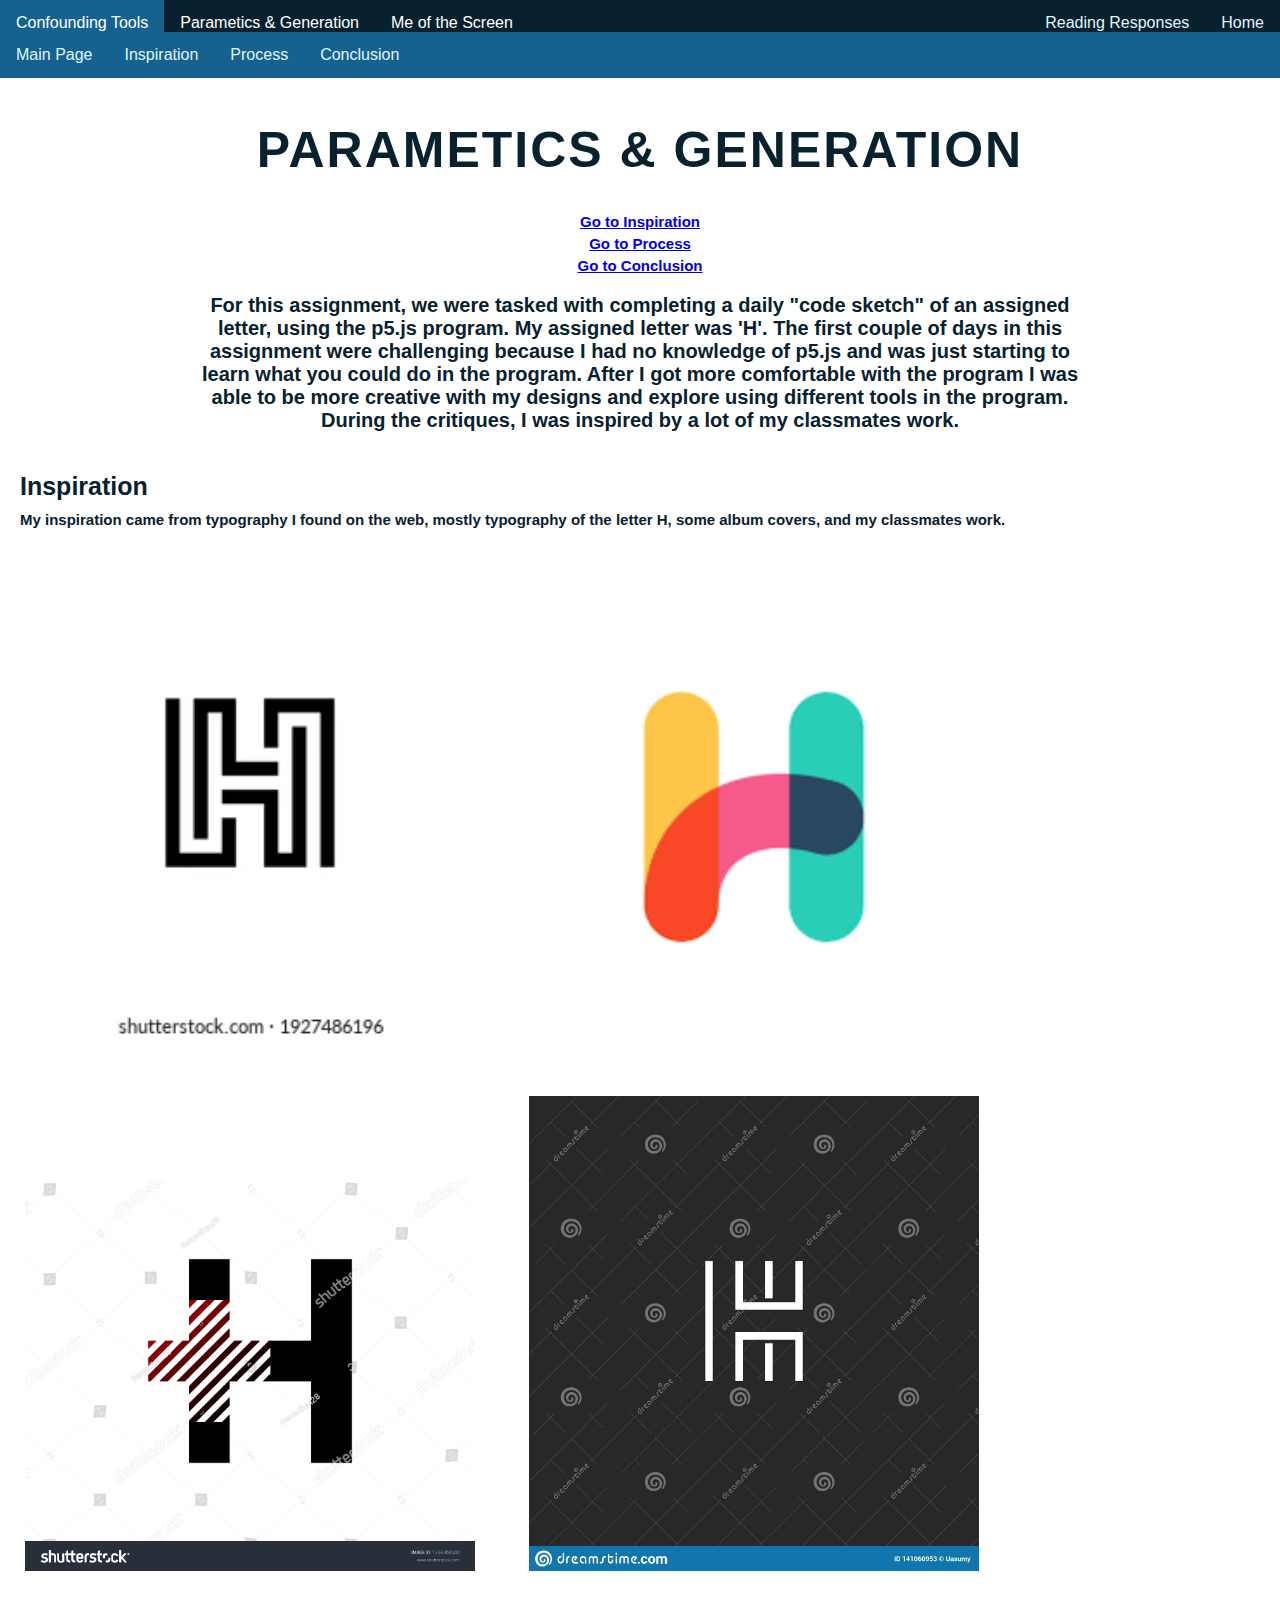
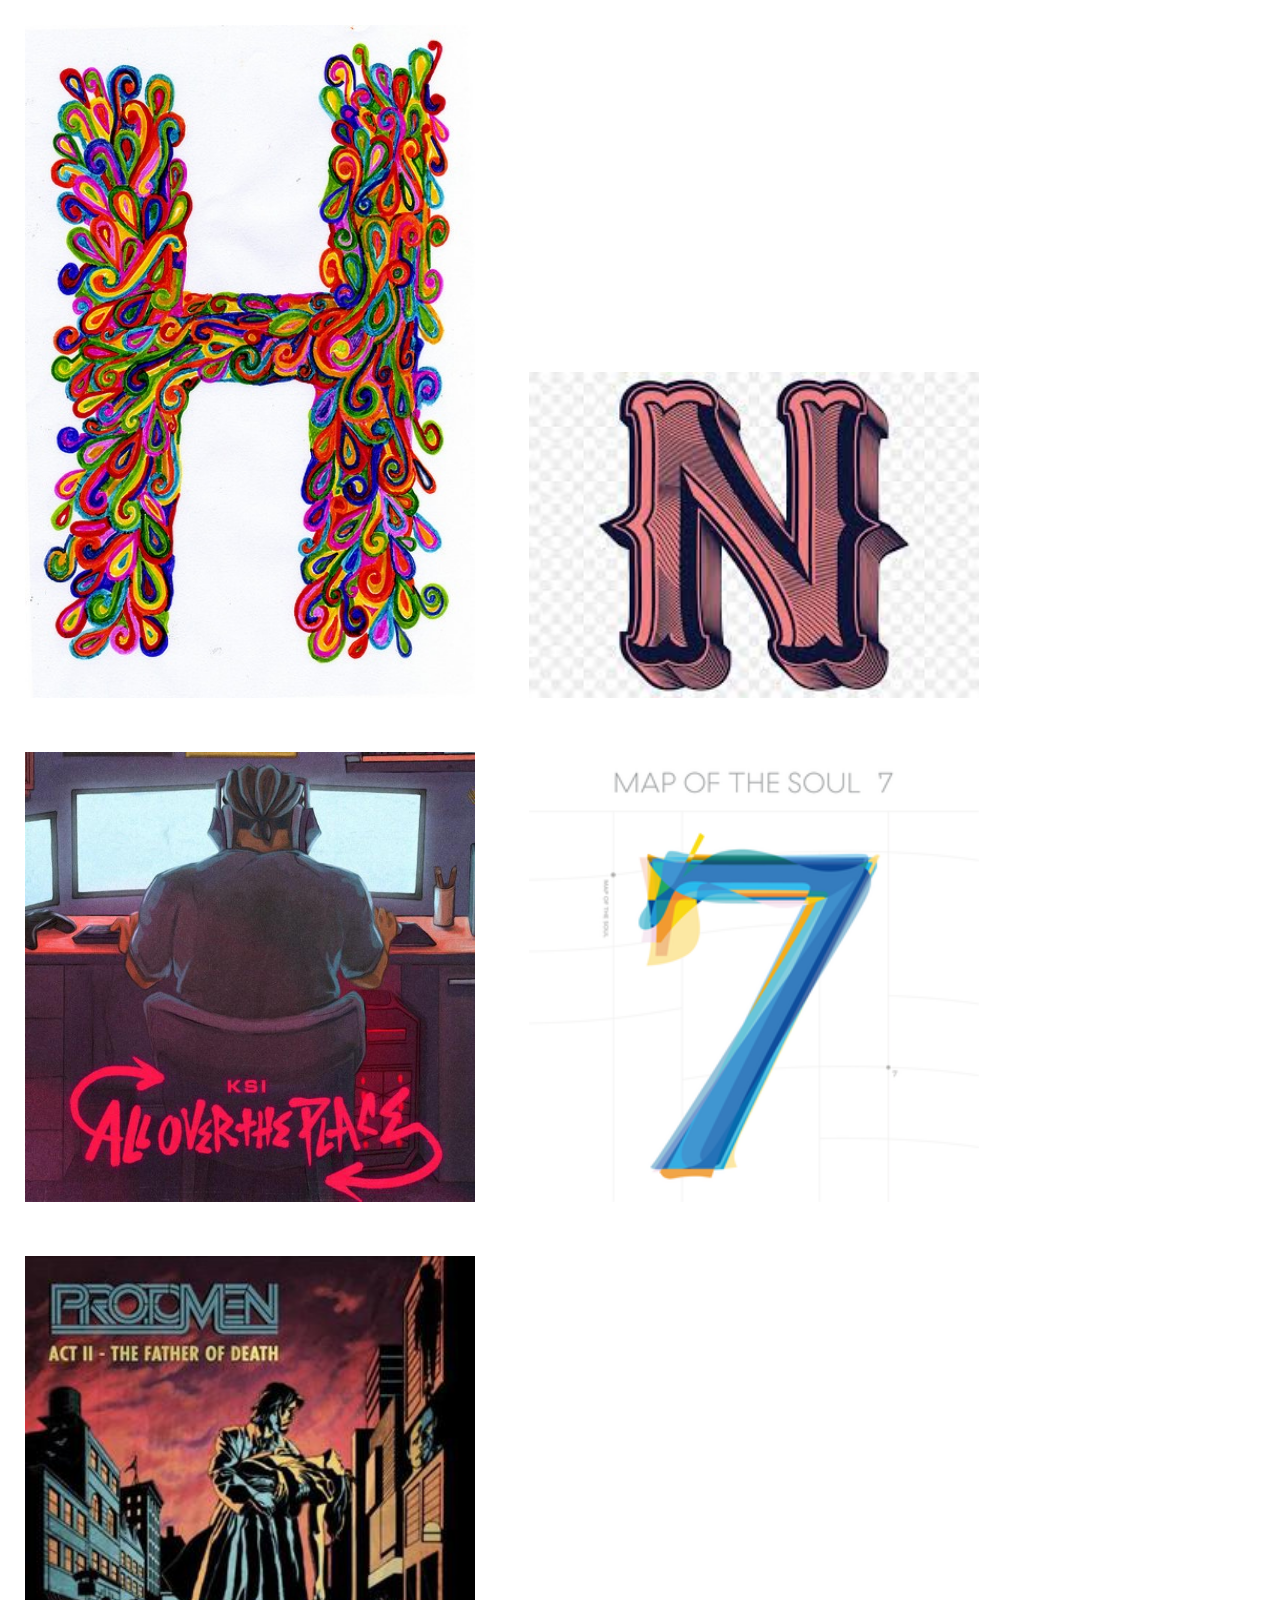
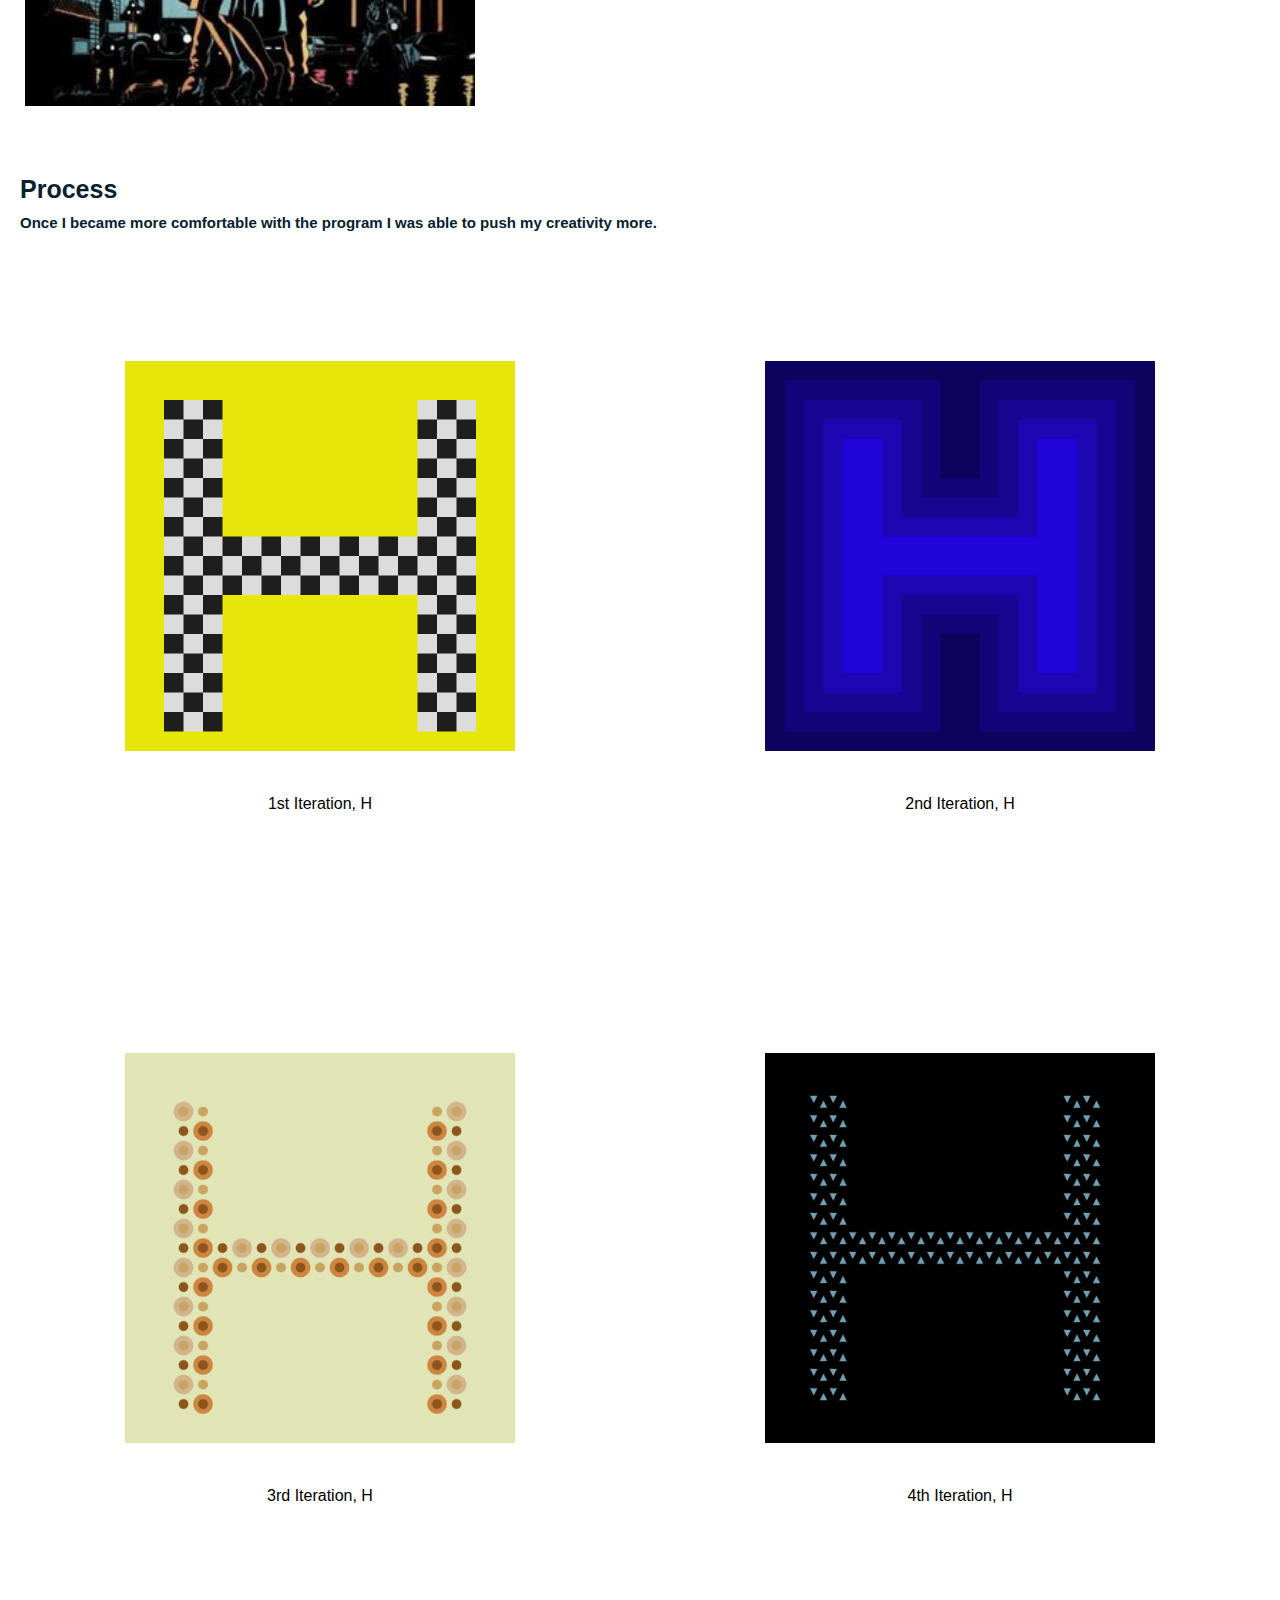
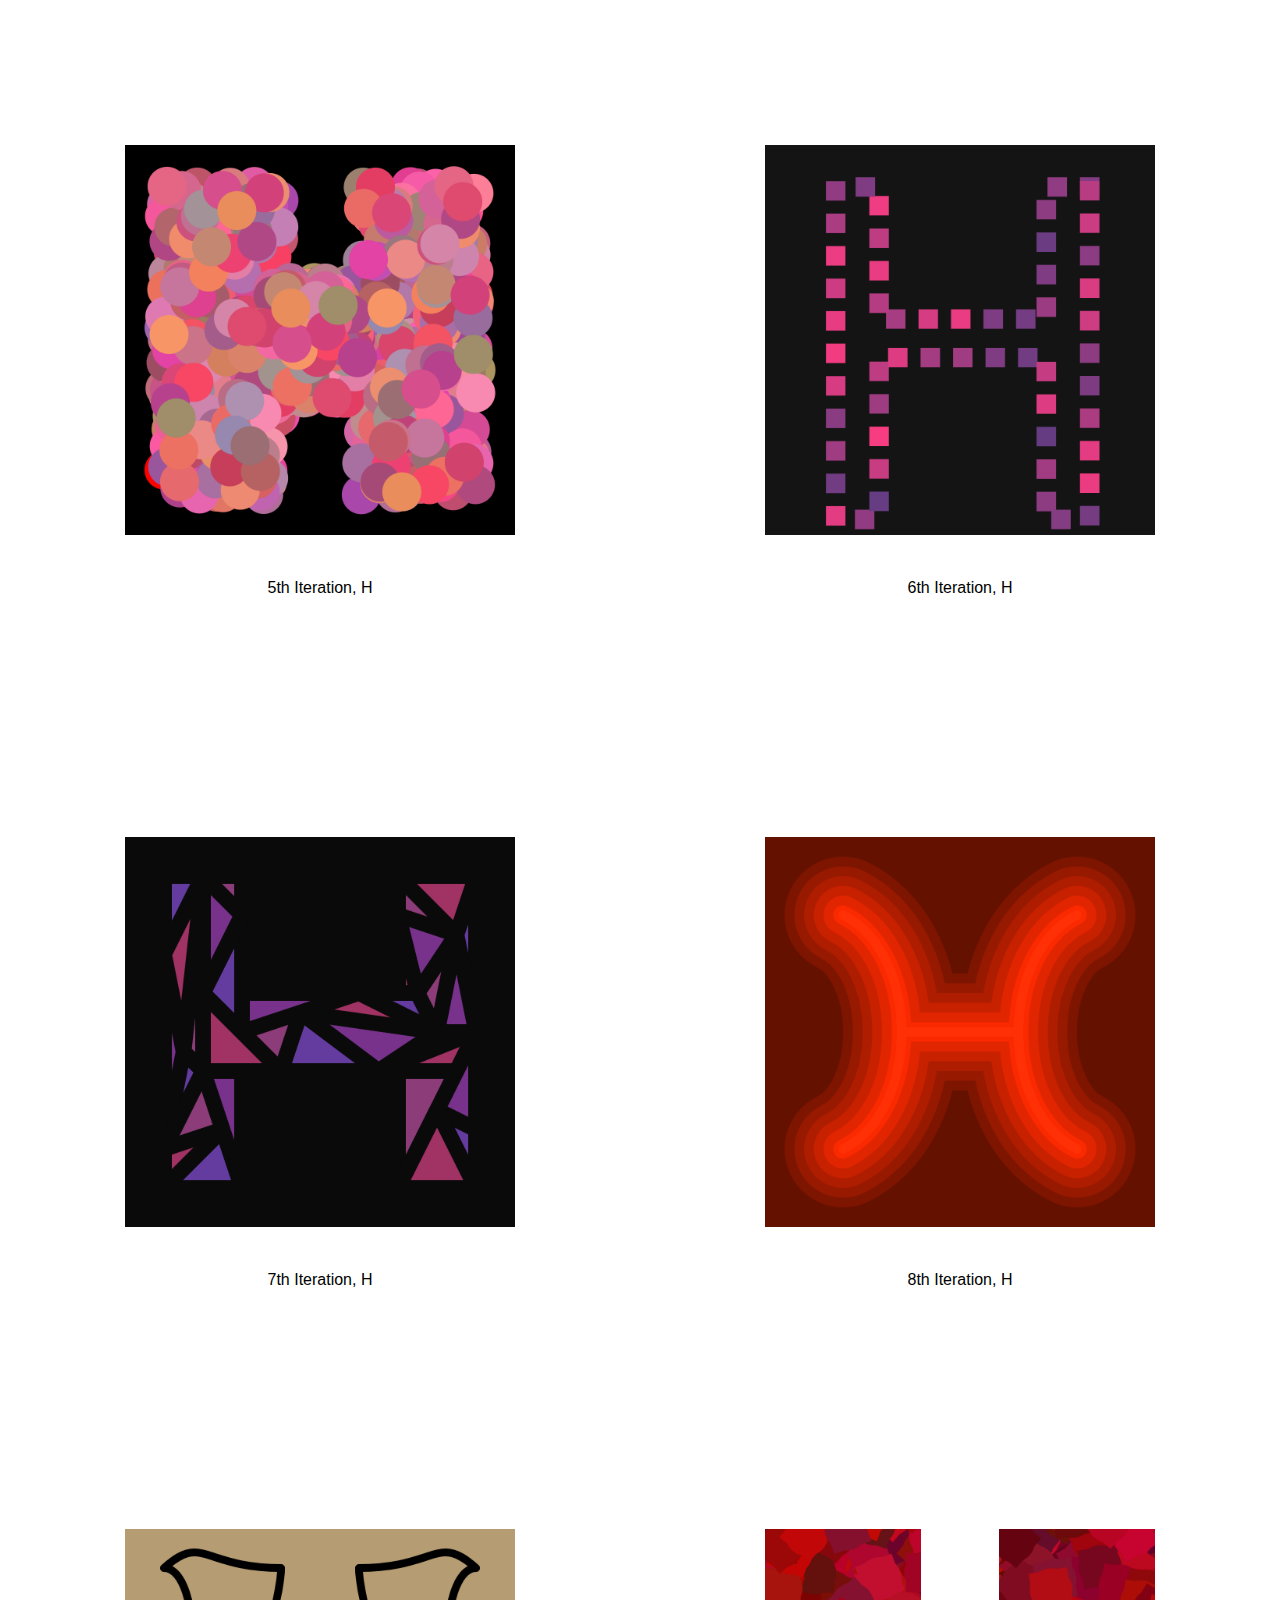
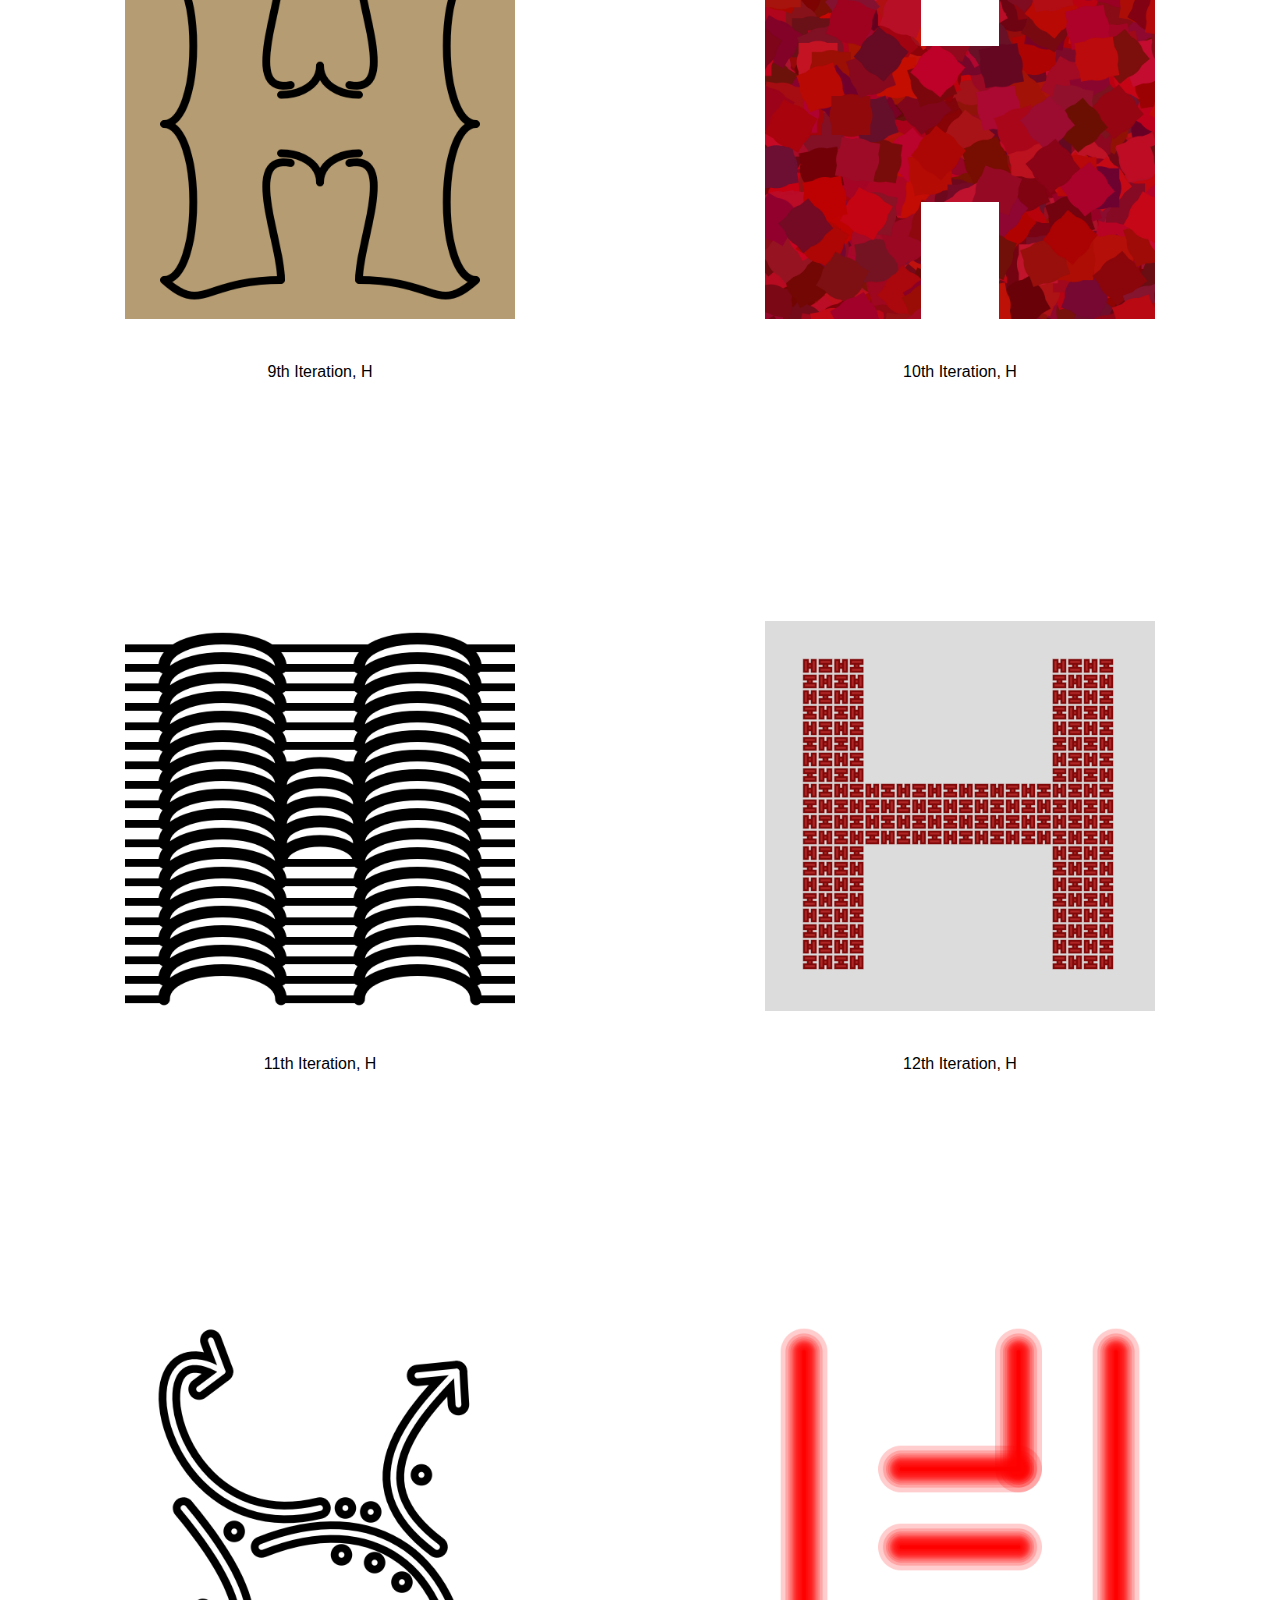
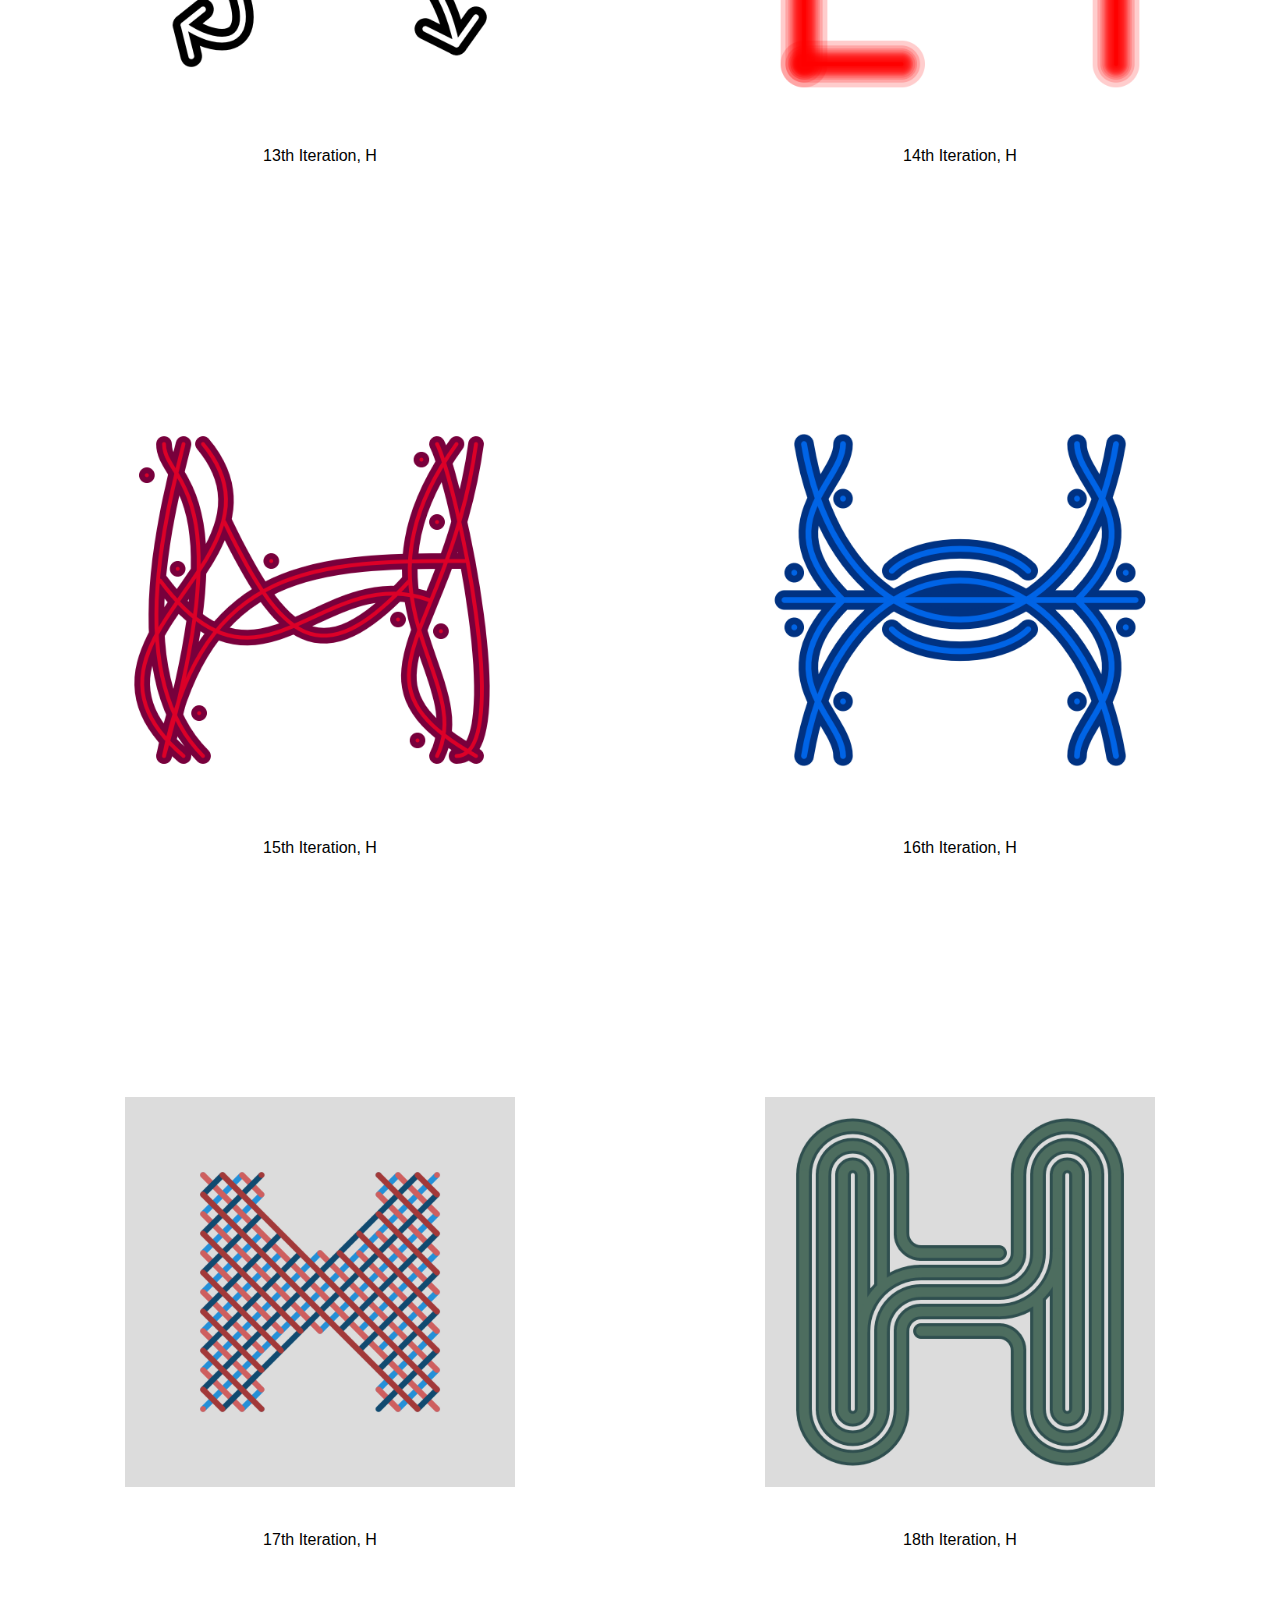
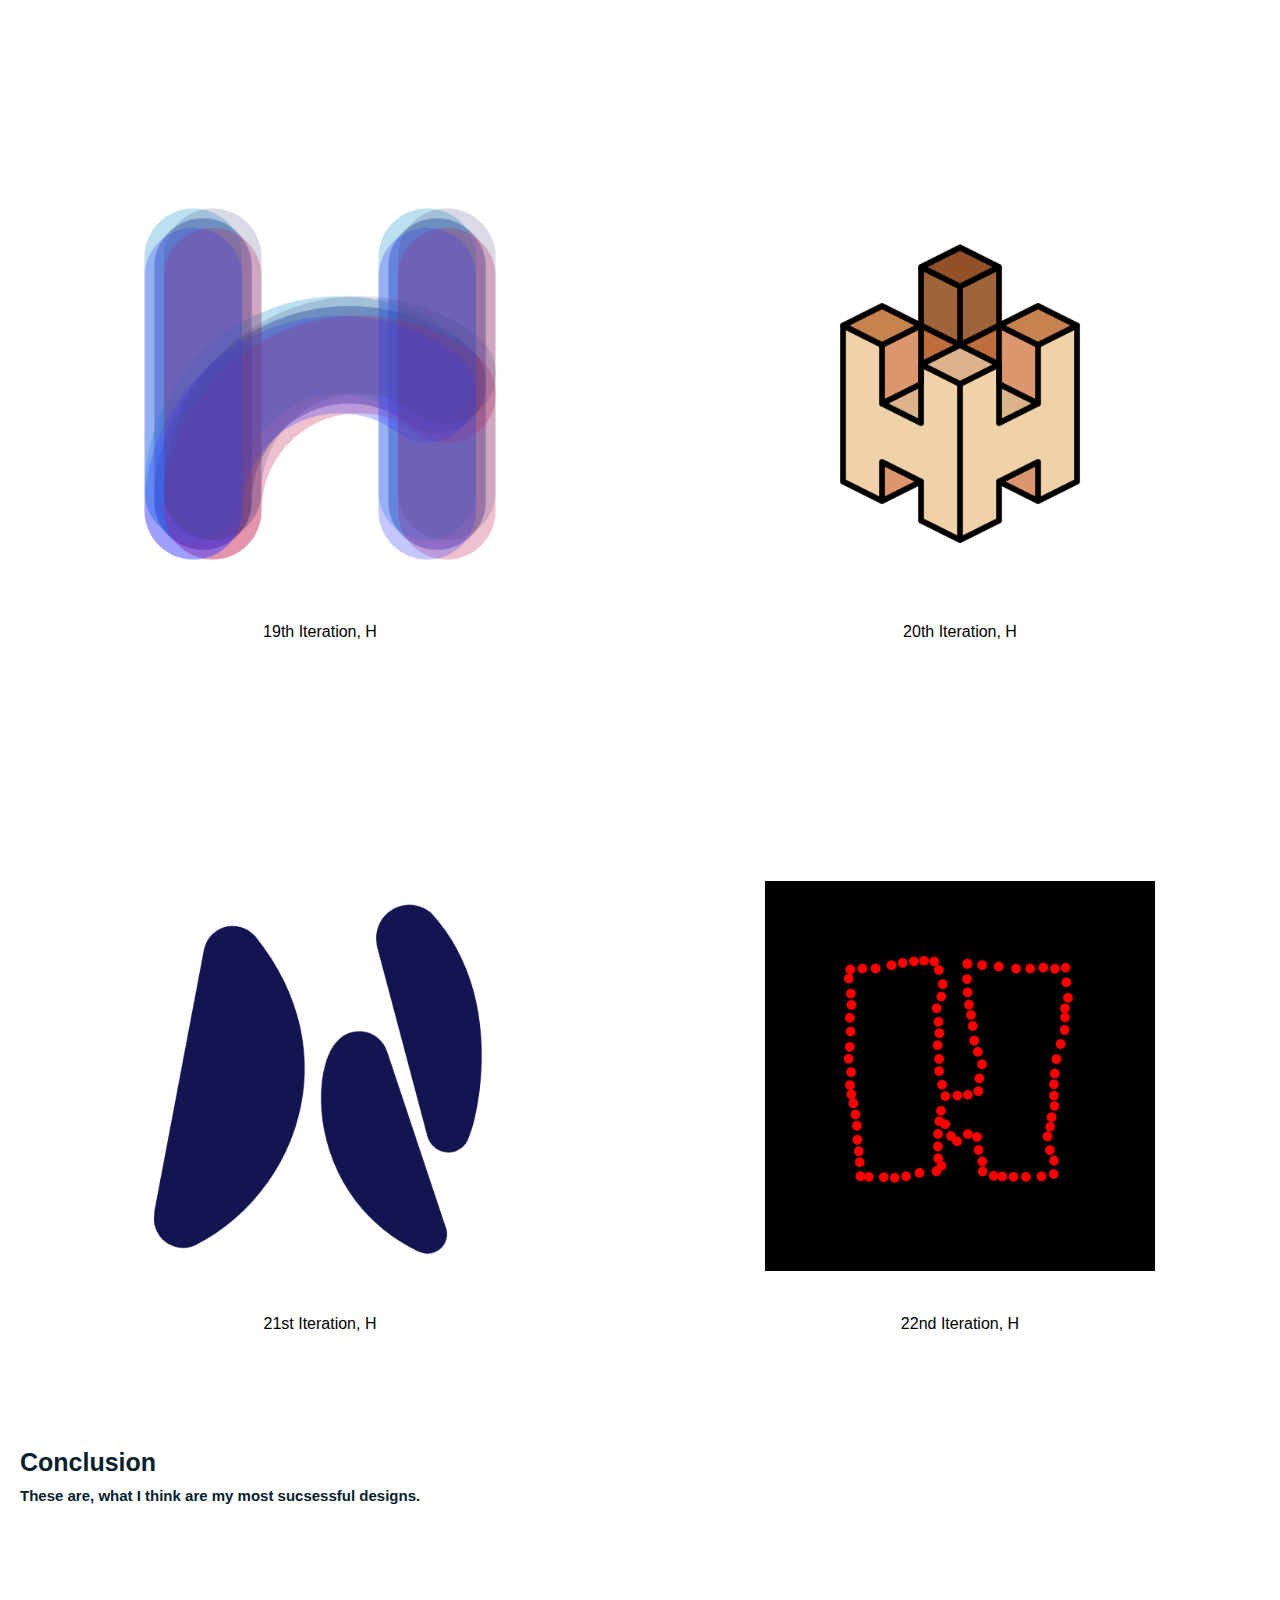
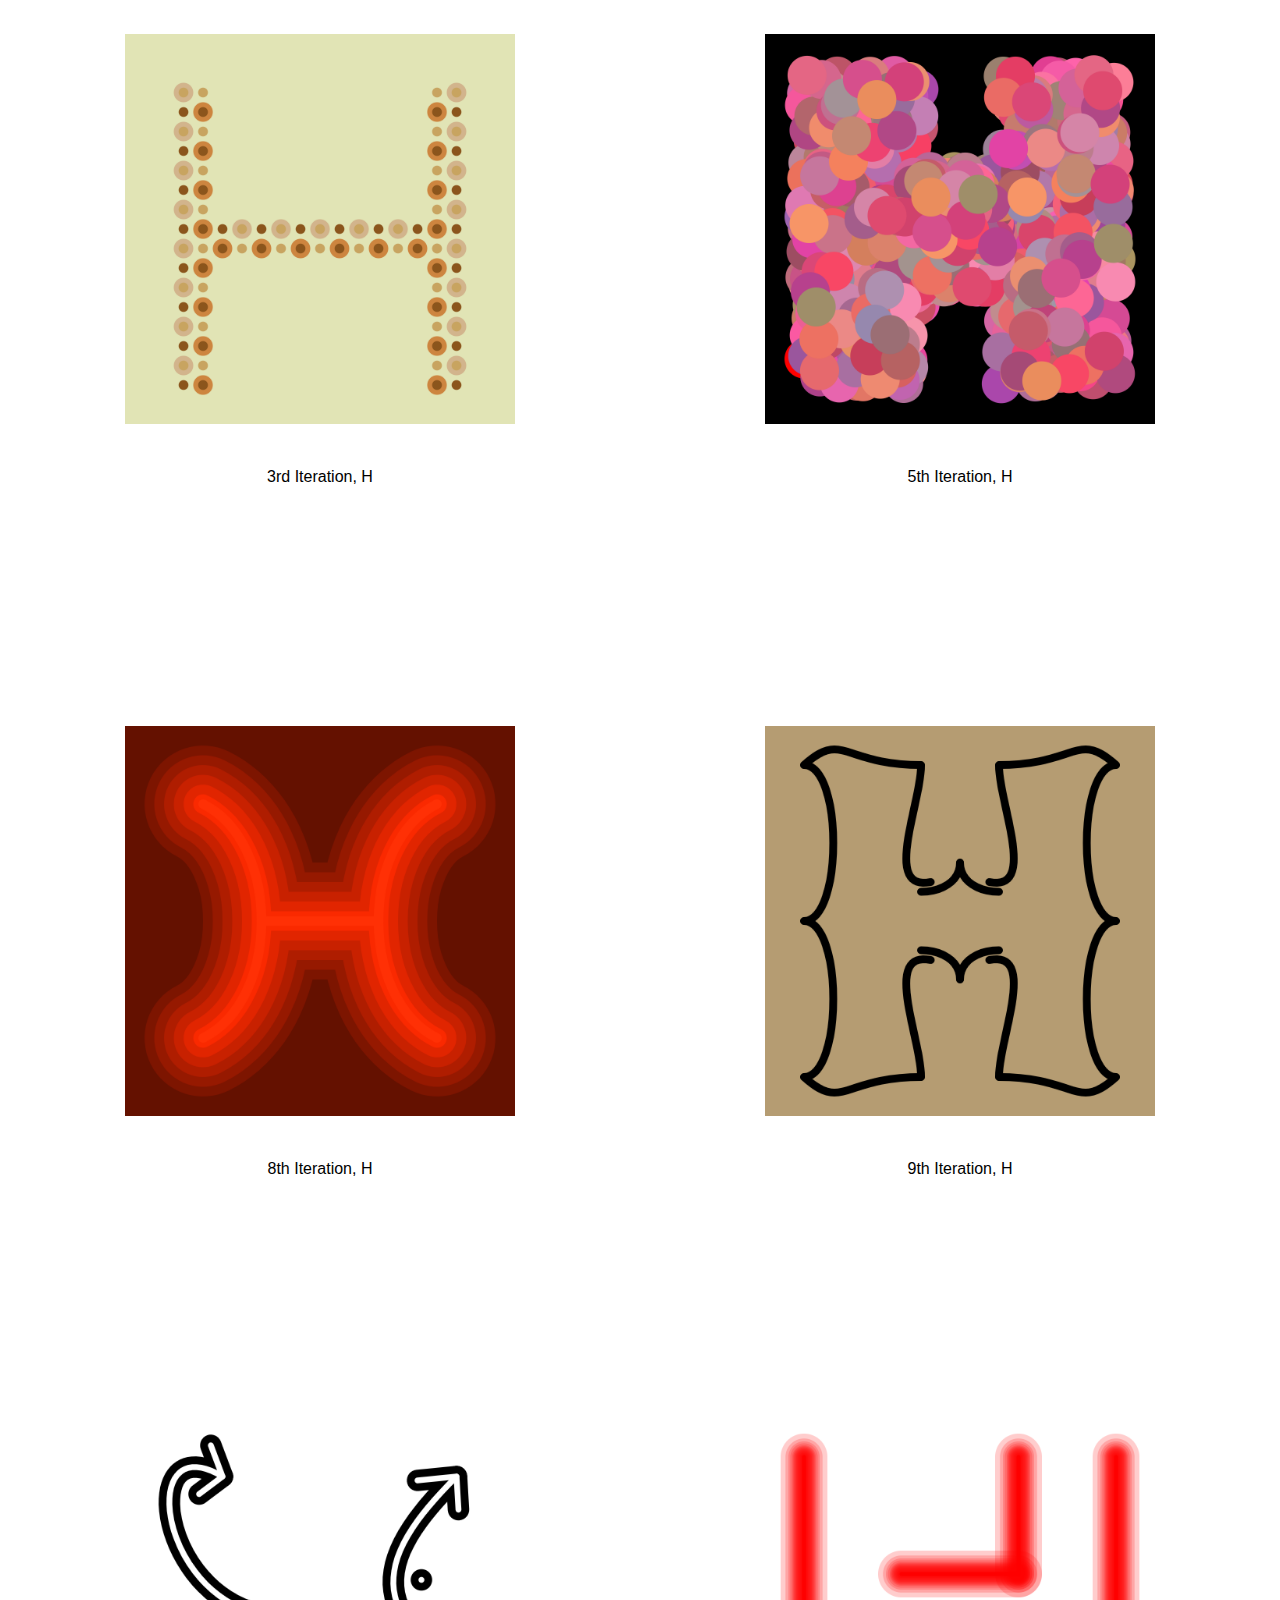
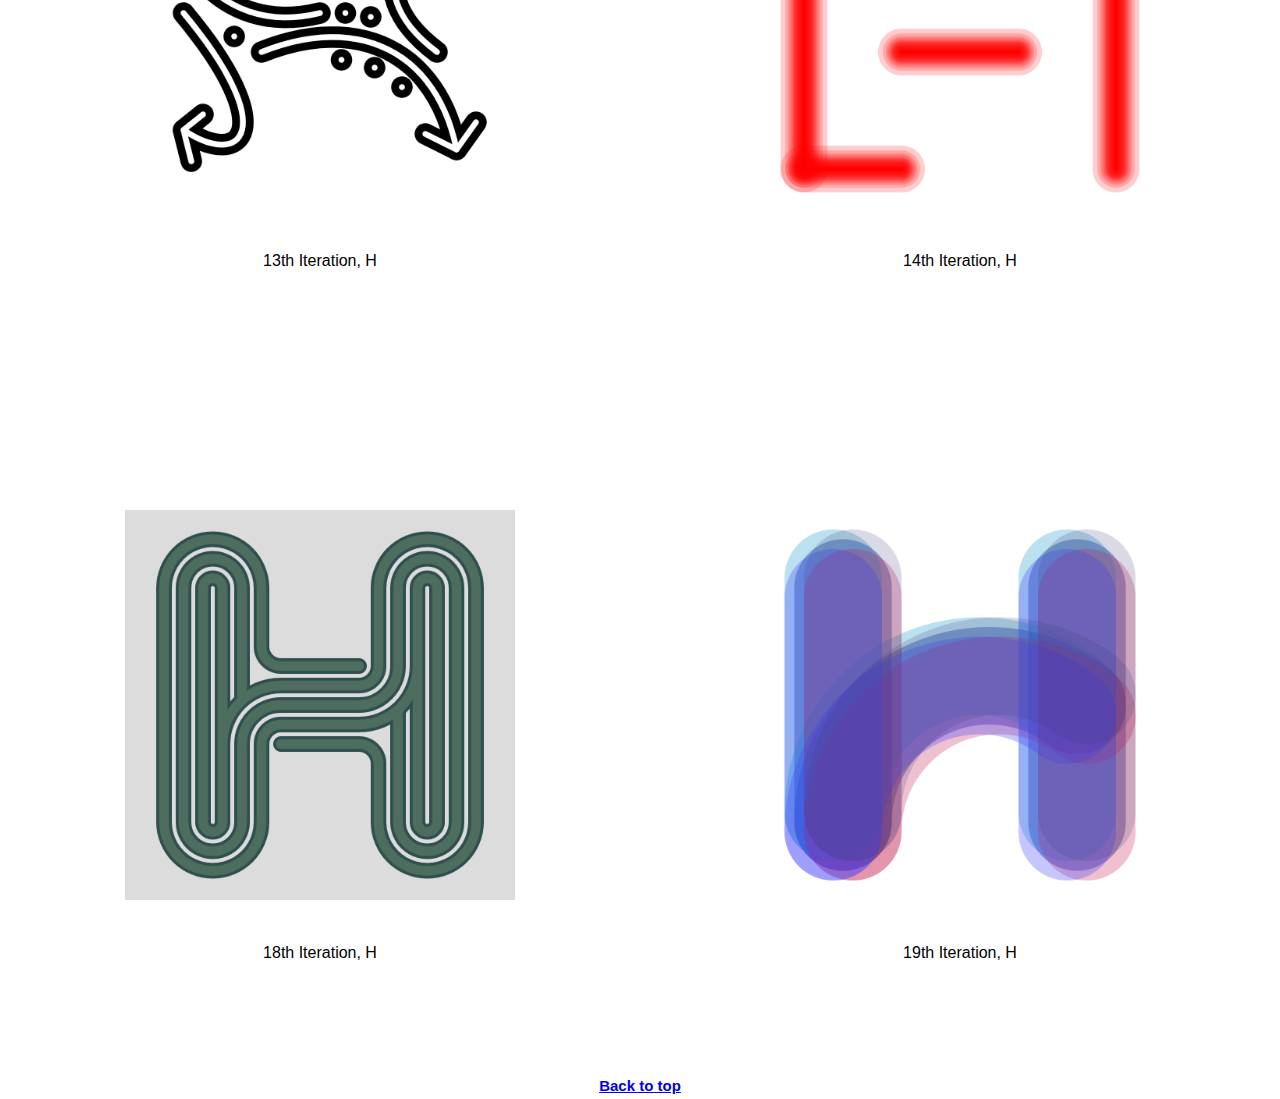
<file: index.html>
<!DOCTYPE html>
<html>
<head>
<link rel="stylesheet" type="text/css" href="style.css">
</head>
<body>

<div class="navbar">
  <a href="https://wheeliebandit.github.io/CourseIndex/">Home</a>
  <div class="subnav">
    <button class="subnavbtn">Confounding Tools
    <div class="subnav-content">
      <a href="https://wheeliebandit.github.io/ConfoundingTools/">Main Page</a>
      <a href="https://wheeliebandit.github.io/ConfoundingTools/#insp">Inspiration</a>
      <a href="https://wheeliebandit.github.io/ConfoundingTools/#proc">Process</a>
      <a href="https://wheeliebandit.github.io/ConfoundingTools/#conc">Conclusion</a>
    </div>
  </div> 
  <div class="subnav">
    <button class="subnavbtn">Parametics & Generation
    <div class="subnav-content">
      <a href="https://wheeliebandit.github.io/ParameticsandGeneration/">Main Page</a>
      <a href="https://wheeliebandit.github.io/ParameticsandGeneration/#insp">Inspiration</a>
      <a href="https://wheeliebandit.github.io/ParameticsandGeneration/#proc">Process</a>
      <a href="https://wheeliebandit.github.io/ParameticsandGeneration/#conc">Conclusion</a>
    </div>
  </div> 
  <div class="subnav">
    <button class="subnavbtn">Me of the Screen
    <div class="subnav-content">
      <a href="https://wheeliebandit.github.io/MeoftheScreen/">Main Page</a>
      <a href="https://wheeliebandit.github.io/MeoftheScreen/#insp">Inspiration</a>
      <a href="https://wheeliebandit.github.io/MeoftheScreen/#proc">Process</a>
      <a href="https://wheeliebandit.github.io/MeoftheScreen/#conc">Conclusion</a>
    </div>
  </div>
  <a href="https://wheeliebandit.github.io/ReadingResponses/">Reading Responses</a>
</div>

  <h1 id="top">PARAMETICS & GENERATION</h1>

  <h5><a href="#insp">Go to Inspiration</a></h5>
  <h5><a href="#proc">Go to Process</a></h5>
  <h5><a href="#conc">Go to Conclusion</a></h5>

  <h3>For this assignment, we were tasked with completing a daily "code sketch" of an assigned letter, using the p5.js program. My assigned letter was 'H'. The first couple of days in this assignment were challenging because I had no knowledge of p5.js and was just starting to learn what you could do in the program. After I got more comfortable with the program I was able to be more creative with my designs and explore using different tools in the program. During the critiques, I was inspired by a lot of my classmates work.</h3>

<h2 id="insp">Inspiration</h2>

<h4>My inspiration came from typography I found on the web, mostly typography of the letter H, some album covers, and my classmates work.</h4>

<img src="insp1.webp">
<img src="insp2.png">
<img src="insp3.jpg">
<img src="insp4.jpg">
<img src="insp5.jpg">
<img src="insp6.jpg">
<img src="insp7.jpg">
<img src="insp8.png">
<img src="insp9.jpg">

<h2 id="proc">Process</h2>

<h4>Once I became more comfortable with the program I was able to push my creativity more.</h4>

<div class="responsive">
<div class="gallery">
	<a target="blank" href="h1.png">
		<img src="h1.png" width="500" height="500"></img>
	</a>
	<div class="desc">1st Iteration, H</div>
</div>
</div>

<div class="responsive">
<div class="gallery">
	<a target="blank" href="h2.png">
		<img src="h2.png" width="500" height="500"></img>
	</a>
	<div class="desc">2nd Iteration, H</div>
</div>
</div>

<div class="responsive">
<div class="gallery">
	<a target="blank" href="h3.png">
		<img src="h3.png" width="500" height="500"></img>
	</a>
	<div class="desc">3rd Iteration, H</div>
</div>
</div>

<div class="responsive">
<div class="gallery">
	<a target="blank" href="h4.png">
		<img src="h4.png" width="500" height="500"></img>
	</a>
	<div class="desc">4th Iteration, H</div>
</div>
</div>

<div class="responsive">
<div class="gallery">
	<a target="blank" href="h5.png">
		<img src="h5.png" width="500" height="500"></img>
	</a>
	<div class="desc">5th Iteration, H</div>
</div>
</div>

<div class="responsive">
<div class="gallery">
	<a target="blank" href="h6.png">
		<img src="h6.png" width="500" height="500"></img>
	</a>
	<div class="desc">6th Iteration, H</div>
</div>
</div>

<div class="responsive">
<div class="gallery">
	<a target="blank" href="h7.png">
		<img src="h7.png" width="500" height="500"></img>
	</a>
	<div class="desc">7th Iteration, H</div>
</div>
</div>

<div class="responsive">
<div class="gallery">
	<a target="blank" href="h8.png">
		<img src="h8.png" width="500" height="500"></img>
	</a>
	<div class="desc">8th Iteration, H</div>
</div>
</div>

<div class="responsive">
<div class="gallery">
	<a target="blank" href="h9.png">
		<img src="h9.png" width="500" height="500"></img>
	</a>
	<div class="desc">9th Iteration, H</div>
</div>
</div>

<div class="responsive">
<div class="gallery">
	<a target="blank" href="h10.png">
		<img src="h10.png" width="500" height="500"></img>
	</a>
	<div class="desc">10th Iteration, H</div>
</div>
</div>

<div class="responsive">
<div class="gallery">
	<a target="blank" href="h11.png">
		<img src="h11.png" width="500" height="500"></img>
	</a>
	<div class="desc">11th Iteration, H</div>
</div>
</div>

<div class="responsive">
<div class="gallery">
	<a target="blank" href="h12.png">
		<img src="h12.png" width="500" height="500"></img>
	</a>
	<div class="desc">12th Iteration, H</div>
</div>
</div>

<div class="responsive">
<div class="gallery">
	<a target="blank" href="h13.png">
		<img src="h13.png" width="500" height="500"></img>
	</a>
	<div class="desc">13th Iteration, H</div>
</div>
</div>

<div class="responsive">
<div class="gallery">
	<a target="blank" href="h14.png">
		<img src="h14.png" width="500" height="500"></img>
	</a>
	<div class="desc">14th Iteration, H</div>
</div>
</div>

<div class="responsive">
<div class="gallery">
	<a target="blank" href="h15.png">
		<img src="h15.png" width="500" height="500"></img>
	</a>
	<div class="desc">15th Iteration, H</div>
</div>
</div>

<div class="responsive">
<div class="gallery">
	<a target="blank" href="h16.png">
		<img src="h16.png" width="500" height="500"></img>
	</a>
	<div class="desc">16th Iteration, H</div>
</div>
</div>

<div class="responsive">
<div class="gallery">
	<a target="blank" href="h17.png">
		<img src="h17.png" width="500" height="500"></img>
	</a>
	<div class="desc">17th Iteration, H</div>
</div>
</div>

<div class="responsive">
<div class="gallery">
	<a target="blank" href="h18.png">
		<img src="h18.png" width="500" height="500"></img>
	</a>
	<div class="desc">18th Iteration, H</div>
</div>
</div>

<div class="responsive">
<div class="gallery">
	<a target="blank" href="h19.png">
		<img src="h19.png" width="500" height="500"></img>
	</a>
	<div class="desc">19th Iteration, H</div>
</div>
</div>

<div class="responsive">
<div class="gallery">
	<a target="blank" href="h20.png">
		<img src="h20.png" width="500" height="500"></img>
	</a>
	<div class="desc">20th Iteration, H</div>
</div>
</div>

<div class="responsive">
<div class="gallery">
	<a target="blank" href="h21.png">
		<img src="h21.png" width="500" height="500"></img>
	</a>
	<div class="desc">21st Iteration, H</div>
</div>
</div>

<div class="responsive">
<div class="gallery">
	<a target="blank" href="h22.png">
		<img src="h22.png" width="500" height="500"></img>
	</a>
	<div class="desc">22nd Iteration, H</div>
</div>
</div>

<h2 id="conc">Conclusion</h2>

<h4>These are, what I think are my most sucsessful designs.</h4>

<div class="responsive">
<div class="gallery">
	<a target="blank" href="h3.png">
		<img src="h3.png" width="500" height="500"></img>
	</a>
	<div class="desc">3rd Iteration, H</div>
</div>
</div>

<div class="responsive">
<div class="gallery">
	<a target="blank" href="h5.png">
		<img src="h5.png" width="500" height="500"></img>
	</a>
	<div class="desc">5th Iteration, H</div>
</div>
</div>

<div class="responsive">
<div class="gallery">
	<a target="blank" href="h8.png">
		<img src="h8.png" width="500" height="500"></img>
	</a>
	<div class="desc">8th Iteration, H</div>
</div>
</div>

<div class="responsive">
<div class="gallery">
	<a target="blank" href="h9.png">
		<img src="h9.png" width="500" height="500"></img>
	</a>
	<div class="desc">9th Iteration, H</div>
</div>
</div>

<div class="responsive">
<div class="gallery">
	<a target="blank" href="h13.png">
		<img src="h13.png" width="500" height="500"></img>
	</a>
	<div class="desc">13th Iteration, H</div>
</div>
</div>

<div class="responsive">
<div class="gallery">
	<a target="blank" href="h14.png">
		<img src="h14.png" width="500" height="500"></img>
	</a>
	<div class="desc">14th Iteration, H</div>
</div>
</div>

<div class="responsive">
<div class="gallery">
	<a target="blank" href="h18.png">
		<img src="h18.png" width="500" height="500"></img>
	</a>
	<div class="desc">18th Iteration, H</div>
</div>
</div>

<div class="responsive">
<div class="gallery">
	<a target="blank" href="h19.png">
		<img src="h19.png" width="500" height="500"></img>
	</a>
	<div class="desc">19th Iteration, H</div>
</div>
</div>

<h5><a href="#top">Back to top</a></h5>

</body>
</head>
</html>
</file>
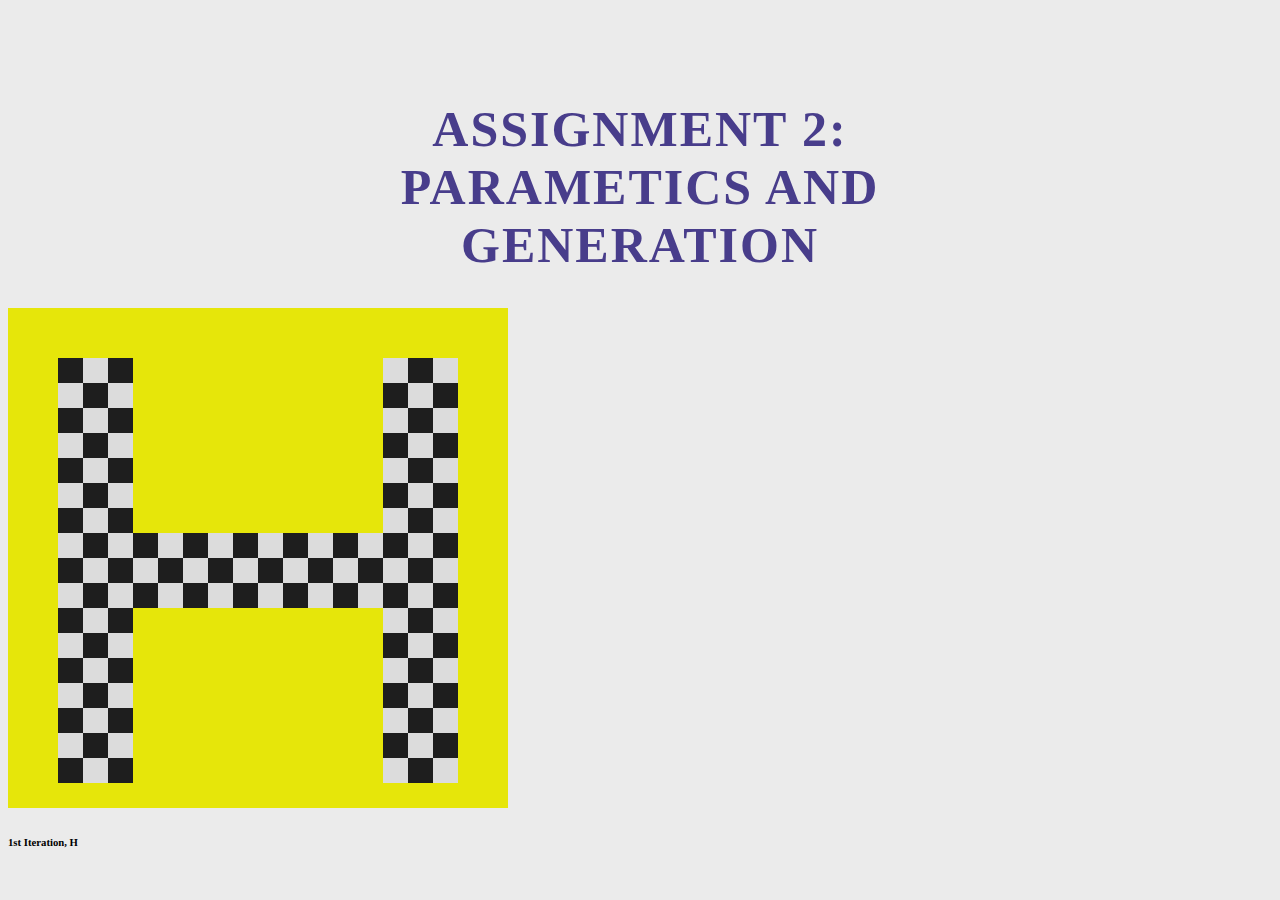
<file: index2.html>
<!DOCTYPE html>
<html>
<head>
<link rel="stylesheet" type="text/css" href="style2.css">
<!-- <script src="script.js"></script> -->
<body>

<div class="content">

<h1>ASSIGNMENT 2: PARAMETICS AND GENERATION</h1>
	
	<img src="h1.png" width="500" height="500"></img>
	<h6>1st Iteration, H</h6>

</div>

</body>
</head>
</html>
</file>
<file: style.css>
body {
  margin: auto;
  font-family: Helvetica;

}

h1 {
  margin-top: 75px;
  text-align: center;
  font-size: 50px;
  letter-spacing: 2px;
  color: #07212f;
}

.navbar {
  overflow: hidden;
  background-color: #07212f; 
}

.navbar a {
  float: right;
  font-size: 16px;
  color: #e2f4ff;
  text-align: center;
  padding: 14px 16px;
  text-decoration: none;
}

.subnav {
  float: left;
  overflow: hidden;
}

.subnav .subnavbtn {
  font-size: 16px;
  border: none;
  outline: none;
  color: white;
  padding: 14px 16px;
  background-color: inherit;
  font-family: inherit;
  margin: 0;
}

.navbar a:hover, .subnav:hover .subnavbtn {
  background-color: #16628e;
}

.subnav-content {
  display: none;
  position: absolute;
  left: 0;
  background-color: #16628e;
  width: 100%;
  z-index: 1;
}

.subnav-content a {
  float: left;
  color: #e2f4ff;
}

.subnav-content a:hover {
  background-color: #e6e6fa;
  color: #07212f;
}

.subnav:hover .subnav-content {
  display: block;
}

h2 {
  margin-left: 20px;
  margin-right: 750px;
  margin-top: 40px;
  margin-bottom: 10px;
  text-align: left;
  font-size: 25px;
  color: #07212f;
}

h3 {
  margin-left: 200px;
  margin-bottom: 5px;
  margin-right: 200px;
  text-align: center;
  font-size: 20px;
  color: #07212f;
}

h4 {
  margin-left: 20px;
  margin-bottom: 5px;
  margin-top: 5px;
  font-size: 15px;
  color: #07212f;
}

p {
  margin-left: 20px;
  margin-bottom: 5px;
  margin-top: 5px;
  margin-right: 750px;
  text-align: left;
  font-size: 18px;
  color: #07212f;
}

h5 {
  margin-top: 5px;
  margin-bottom: 5px;
  text-align: center;
  font-size: 15px;
  color: #1e83bd;
}

img {
  width: 500px;
  height: auto;
  padding: 25px;
}


div.gallery img {
  width: 100%;
  height: auto;
}

div.desc {
  padding: 15px;
  text-align: center;
}

* {
  box-sizing: border-box;
}

.responsive {
  padding: 100px;
  float: left;
  width: 50%;
}

.clearfix:after {
  content: "";
  display: flex;
  clear: both;
}
</file>
<file: style2.css>
.content {
	max-width: 1600px;
	margin: auto;
}

body {
	background-color: #EBEBEB;
}

h1 {
	margin-top: 100px;
	margin-right: 300px;
	margin-left: 300px;
	text-align: center;
	font-family: HelveticaExtraBold; 
	font-size: 50px;
	letter-spacing: 2px;
	color: darkslateblue;
}

a {
	font-family: Helvetica;
	font-size: 20px;
}

h4 {
	font-family: HelveticaBold;
	font-size: 24px;
	color: black;
}

li{
	font-family: Helvetica;
	font-size: 18px;
	color: black;
}
</file>
